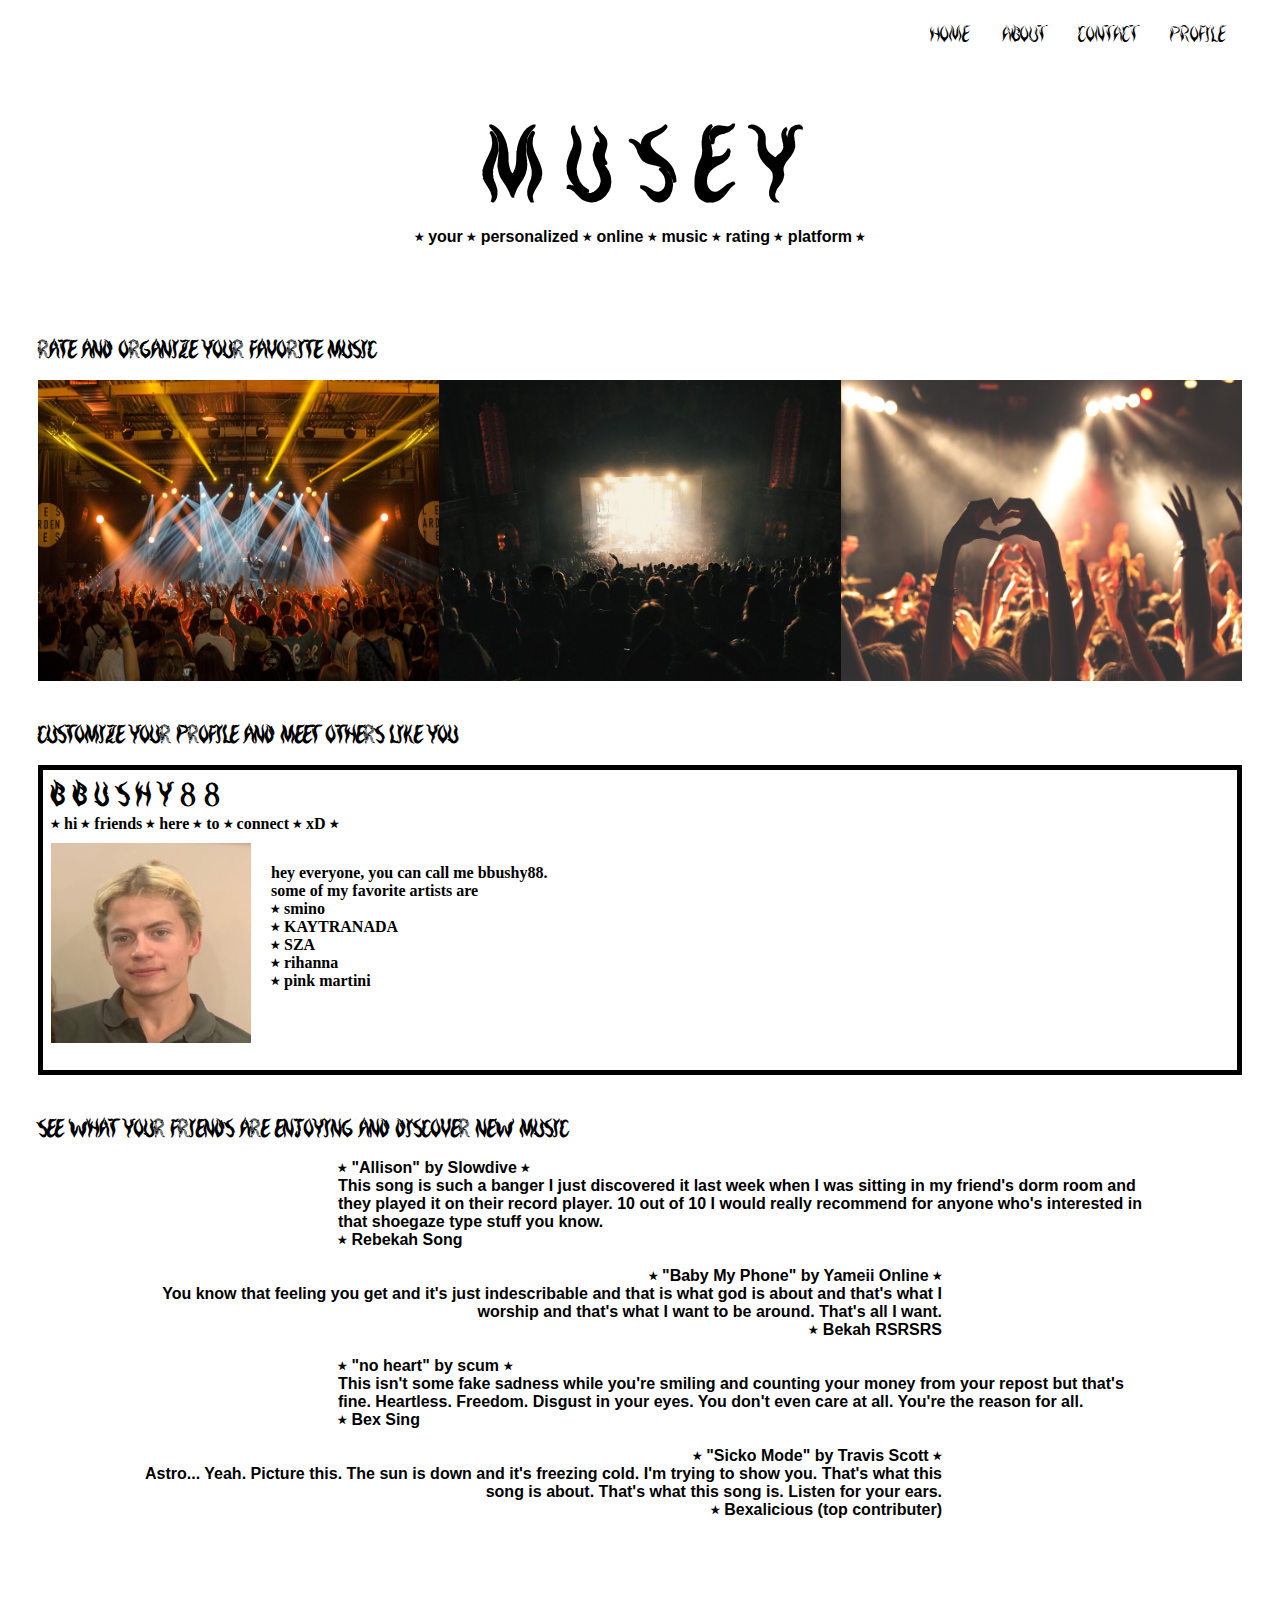
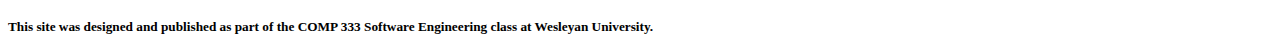
<file: index.html>
<!DOCTYPE html>
<html lang="en">
    <head><meta http-equiv="Content-Type" content="text/html; charset=windows-1252">
    <meta name="viewport" content="width=device-width, initial-scale=1.0">
    <meta name="description" content="">
    <title>Musey: The Music Rating Platform</title>
    <link rel="stylesheet" href="home.css" />
</head>
 
<body>
    
    <div class="topnav">
        <a href="#profile">profile</a>
        <a href="https://facebook.com" target="_blank">contact</a>
        <a href="#about">about</a>
        <a href="#home">home</a>
      </div>

    <header class="center" id="home">
    <h1 class="inferno noMargins">M U S E Y</h1>
    <h4 class="noMargins"> &#11090 your &#11090 personalized &#11090 online &#11090 music &#11090 rating &#11090 platform &#11090</h4>
    </header>

    <div id="about">
        <h2 class="inferno">Rate and organize your favorite music</h2>
          <section class="row"> 
            <img class="column" alt ="concert picture 2" src="images/concert2.jpg" width=550> 
            <img class="column" alt ="concert picture 3" src="images/concert3.jpg" width=550>   
            <img class="column" alt ="concert picture 4" src="images/concert4.jpg" width=550> </img> 
          </section> 
    </div>


    <div id="profile">
        <h2 class="inferno">Customize your profile and meet others like you</h2>
        <section class="row">
            <iframe src="profile.html" width="100%" height="300" style="border:5px solid black;"></iframe>
  </section>
    </div>

    <div class="textAndImage">
        <h2 class="inferno">See what your friends are enjoying and discover new music</h2>
              
        <section class="row">
            <h4 class="columnText justified">
                <section class="leftText">
                &#11090 "Allison" by Slowdive &#11090 </br>This song is such a banger I just discovered it last week when I was sitting in my friend's dorm room and they played it on their record player. 10 out of 10 I would really recommend for anyone who's interested in that shoegaze type stuff you know. 
            </br> &#11090 Rebekah Song </br></br>
            </section>

            <section class="rightText">
            &#11090 "Baby My Phone" by Yameii Online &#11090 </br>You know that feeling you get and it's just indescribable and that is what god is about and that's what I worship and that's what I want to be around. That's all I want.
            </br>&#11090 Bekah RSRSRS</br></br>
        </section>

            <section class="leftText">
            &#11090 "no heart" by scum &#11090 </br>This isn't some fake sadness while you're smiling and counting your money from your repost but that's fine. Heartless. Freedom. Disgust in your eyes. You don't even care at all. You're the reason for all. 
            </br> &#11090 Bex Sing</br></br>
        </section>

        <section class="rightText">
            &#11090 "Sicko Mode" by Travis Scott &#11090 </br>Astro... Yeah. Picture this. The sun is down and it's freezing cold. I'm trying to show you. That's what this song is about. That's what this song is. Listen for your ears.
           </br>&#11090 Bexalicious (top contributer)
        </section>

        </h4> 
          </section>  
    </div>

    <h5 class="noMargins">This site was designed and published as part of the COMP 333 Software Engineering class at Wesleyan University. </h4>

</body></html>
</file>
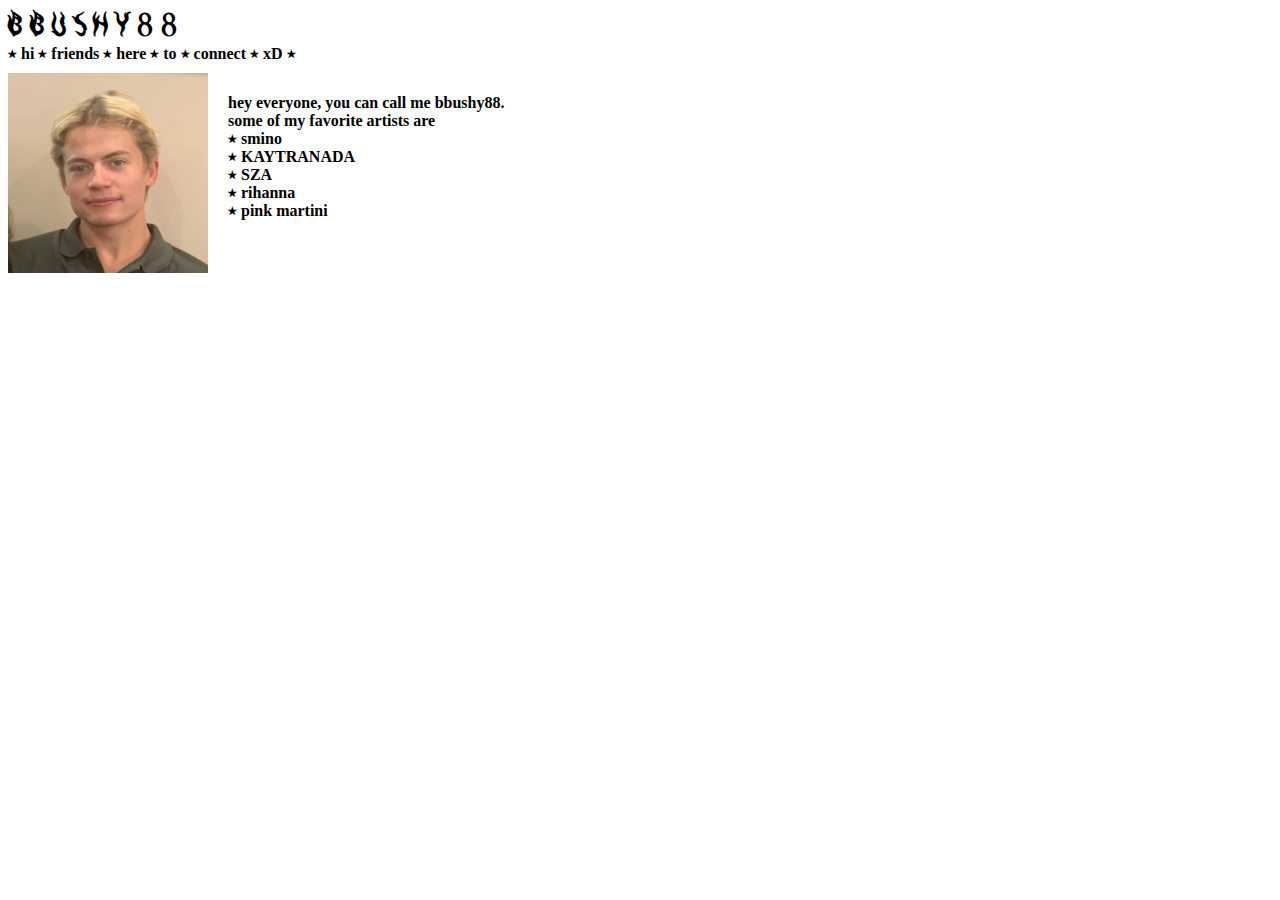
<file: profile.html>
<!DOCTYPE html>
<html lang="en">
    <head><meta http-equiv="Content-Type" content="text/html; charset=windows-1252">
    <meta name="viewport" content="width=device-width, initial-scale=1.0">
    <meta name="description" content="">
    <title>Musey: The Music Rating Platform</title>
    <link rel="stylesheet" href="profile.css" />
</head>
 
<body>

  <header>
    <h1 class="inferno noMargins">B B U S H Y 8 8</h1>
    <h4 class="noMargins"> &#11090 hi &#11090 friends &#11090 here &#11090 to &#11090 connect &#11090 xD &#11090</h4>
    </header>
  
    <section class="row">
        <img class="column" alt ="bbushy profile picture" src="images/bbushy.JPG" width=200> 
        <h4 class="column">hey everyone, you can call me bbushy88. </br> some of my favorite artists are </br> &#11090 smino </br> &#11090 KAYTRANADA </br> &#11090 SZA </br> &#11090 rihanna </br> &#11090 pink martini </h2>
    </section>
</body></html>
</file>
<file: home.css>
/* navigation bar */

  .topnav {
    overflow: hidden;
    font-family: inferno;
  }
  
  .topnav a {
    float: right;
    color: #000000;
    text-align: center;
    padding: 14px 16px;
    text-decoration: none;
    font-size: 22px;
  }
  
  .topnav a:hover {
    text-decoration: underline;
    color: black;
  }

  /* other */
.center {
    text-align: center;
}

.noMargins {
    margin: 0px 0px 0px 0px;
}

.inferno{
    font-family: inferno;
}

@font-face {
    font-family: inferno;
    src: url("royal_inferno/Royal-Inferno.ttf");
  }

div {
    padding: 0px 30px 0px 30px;
}

h1 {
    font-size: 100px;
}

h2{
    padding: 40px 0px 15px 0px;
    margin: 0px;
}

h4{
    font-family: Optima, sans-serif;
}

header{
    padding: 50px;
}

html {
    scroll-behavior: smooth;
  }

/*sections*/
.row{
    display: flex;
    justify-content: center;
  }
  .column{
    float: left;
    width: 33.33%;
    padding: 0px;
  }

  .columnText{
      font-family: Optima, sans-serif;
      margin: 0px 100px 100px 100px;
  }

  .justified{
    text-align: justify;
  }

  .leftText{
      margin: 0px 0px 0px 200px;
      text-align: left;
  }

  .rightText{
      margin: 0px 200px 0px 0px;
      text-align: right;
  }
</file>
<file: profile.css>
.inferno{
  font-family: inferno;
}

.noMargins {
  margin: 0px 0px 0px 0px;
}

@font-face {
  font-family: inferno;
  src: url("royal_inferno/Royal-Inferno.ttf");
}

.row{
  display: flex;
  justify-content: left;
}
.column{
  padding: 10px 20px 0px 0px;
}
</file>
